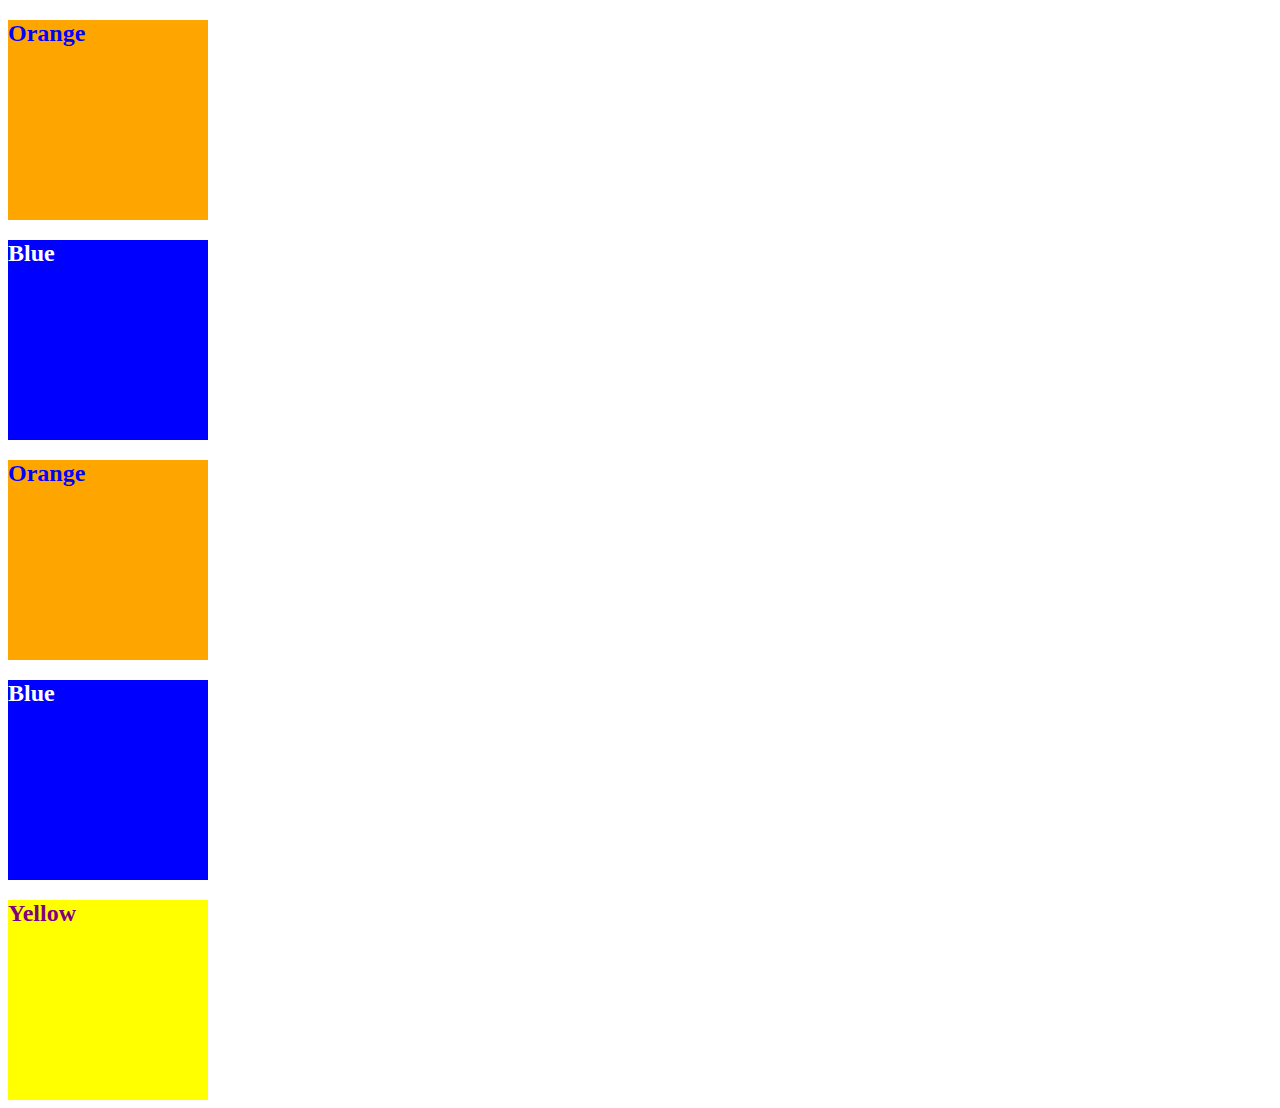
<file: Week-1/Day-02/09-Ins_CSS-color/index.html>
<!DOCTYPE html>
<html lang="en-US">
  <head>
    <meta charset="UTF-8">
    <meta name="viewport" content="width=device-width, initial-scale=1.0">
    <!-- The href attribute points to the relative path of the stylesheet-->
    <link rel="stylesheet" href="./assets/css/style.css">
    <title>Color</title>
  </head>

  <body>
    <!--Class attributes added for styling -->
    <section class="box box-orange">
      <h2>Orange</h2>
    </section>

    <section class="box box-blue">
      <h2>Blue</h2>
    </section>

    <section class="box box-orange">
      <h2>Orange</h2>
    </section>
   
    <section class="box box-blue">
      <h2>Blue</h2>
    </section>

    <!--id attribute added for styling-->
    <section class="box" id="box-yellow">
      <h2>Yellow</h2>
    </section>
  </body>

</html>
</file>
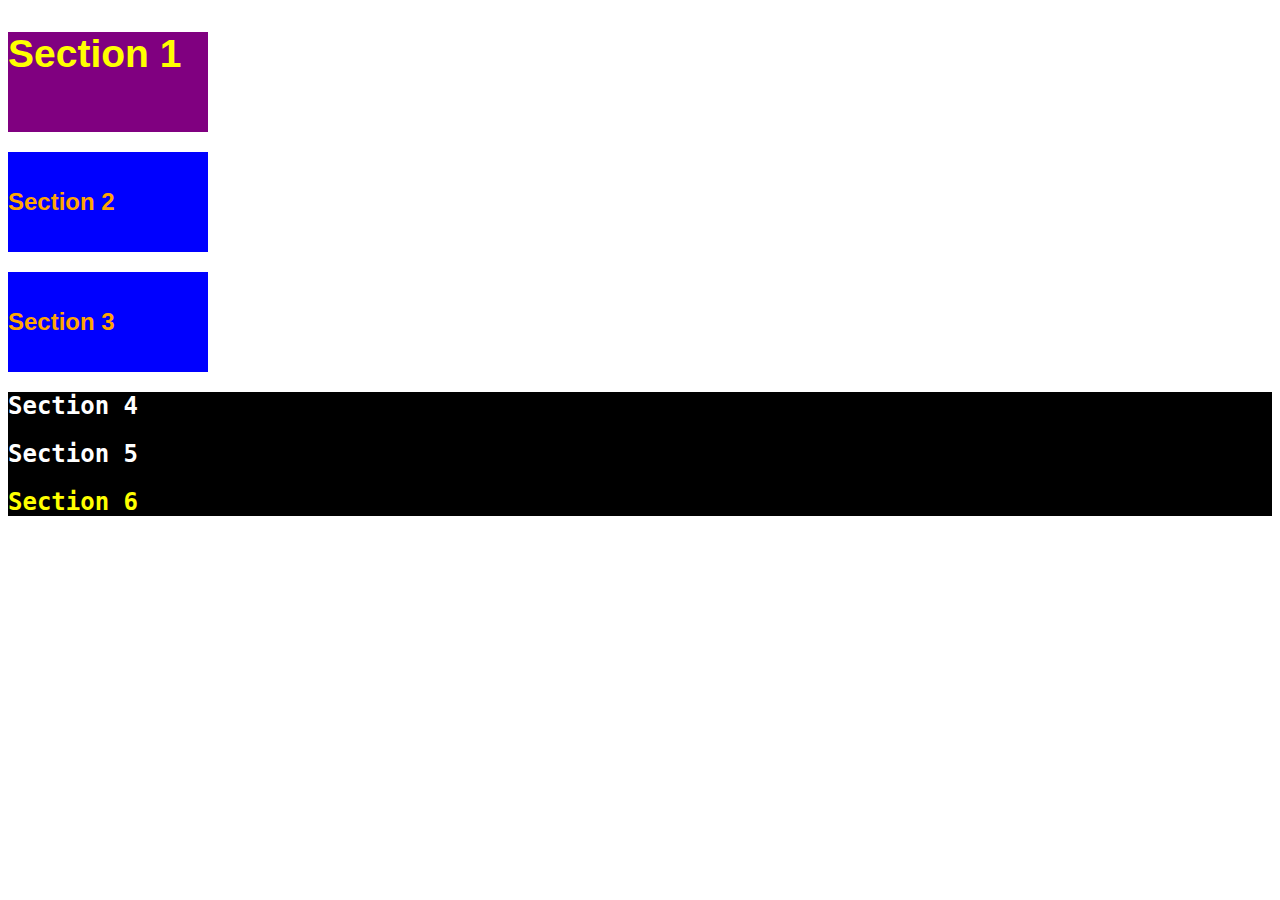
<file: Week-1/Day-02/11-Ins_CSS-units-font/index.html>
<!DOCTYPE html>
<html lang="en-us">

  <head>
    <meta charset="UTF-8">
    <title>Student Bio</title>
    <link rel="stylesheet" type="text/css" href="./assets/css/style.css">
  </head>

  <body>
    <section class="box" id="section-1">
      <h2>Section 1</h2>
    </section>

    <section class="box section-blue">
      <h2>Section 2</h2>
    </section>

    <section class="box section-blue">
      <h2>Section 3</h2>
    </section>

    <div class="container">
      <section>
        <h2>Section 4</h2>
      </section>
  
      <section>
        <h2>Section 5</h2>
      </section>
  
      <section id="section-6">
        <h2>Section 6</h2>
      </section>
    </div>
  </body>

</html>
</file>
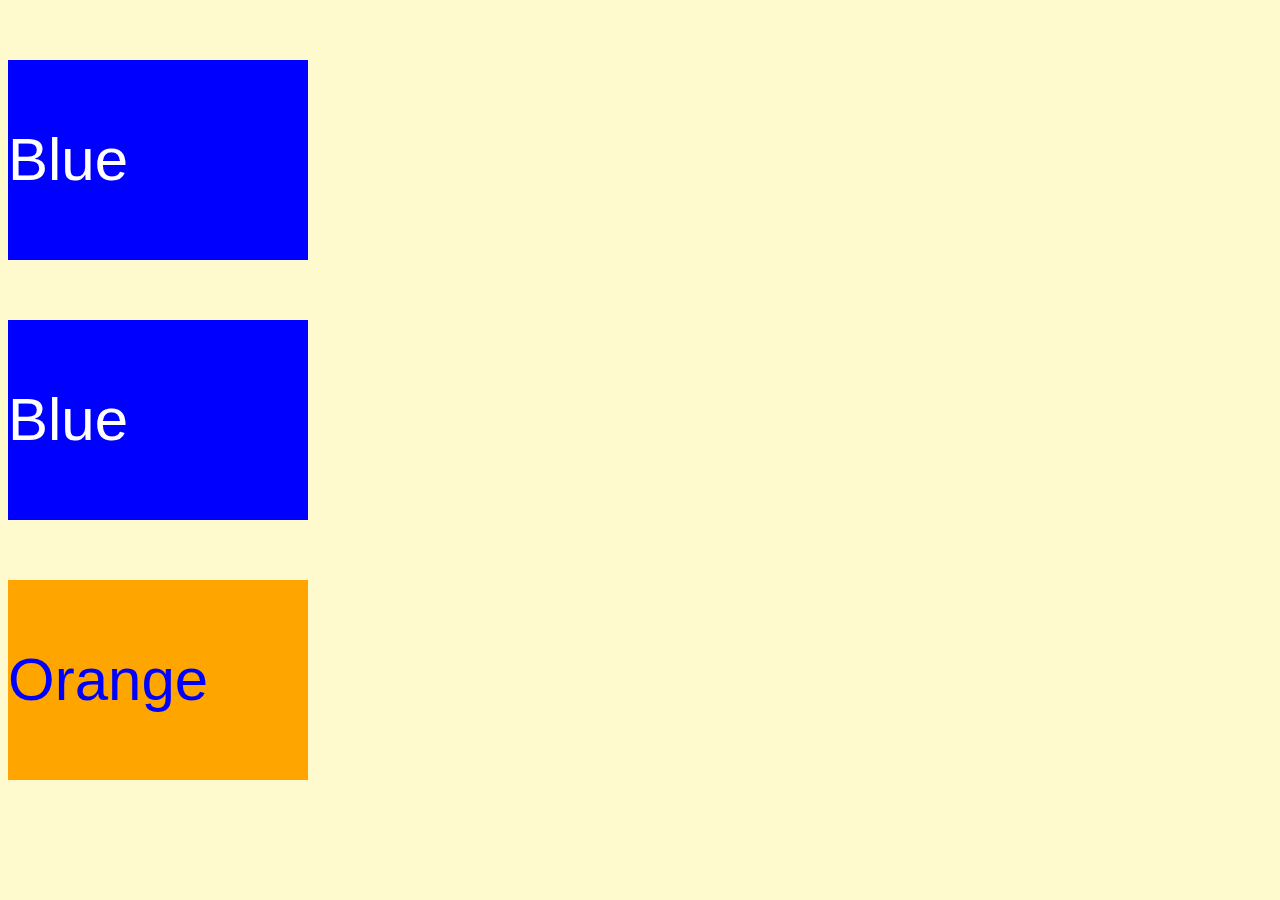
<file: Week-1/Day-02/13-Ins_CSS-selectors/index.html>
<!DOCTYPE html>
<html lang="en">
  <head>
    <meta charset="UTF-8">
    <meta name="viewport" content="width=device-width, initial-scale=1.0">
    <link rel="stylesheet" type="text/css" href="./assets/css/style.css">
    <title>Selectors</title>
  </head>

  <body>
    <section class="box-blue">
      <p>Blue</p>
    </section>

    <section class="box-blue">
      <p>Blue</p>
    </section>

    <section id="box-orange">
      <p>Orange</p>
    </section>
  </body>

</html>
</file>
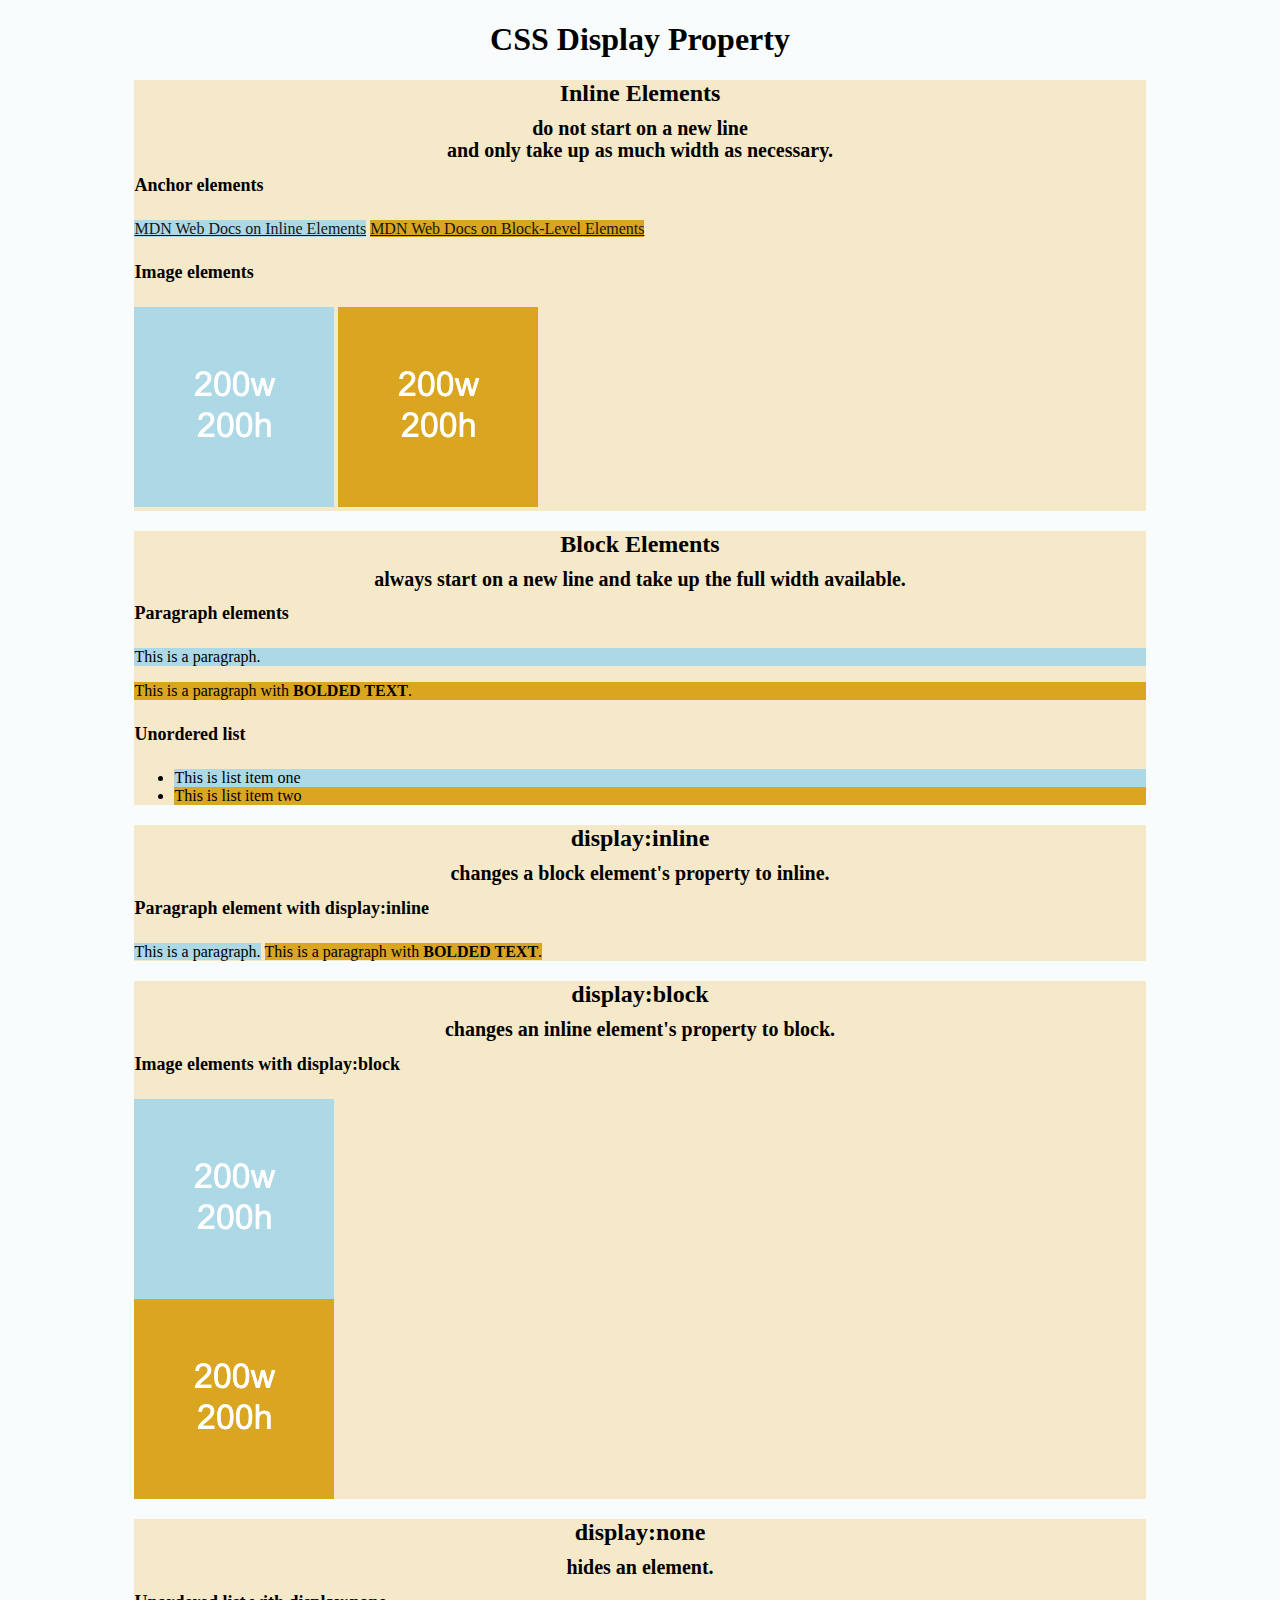
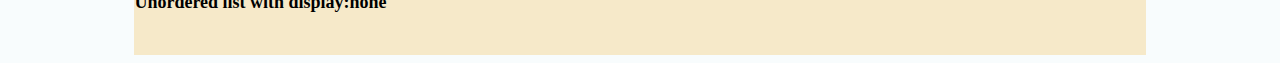
<file: Week-1/Day-03/15-Ins_HTML-display/index.html>
<!DOCTYPE html>
<html lang="en-US">

  <head>
    <meta charset="UTF-8">
    <title>HTML Display</title>
    <link rel="stylesheet" href="./assets/css/style.css">
  </head>

  <body>
    <header>
      <!-- Headers -->
      <h1>CSS Display Property</h1>
    </header>

    <section>
      <h2>Inline Elements</h2>
      <h3>do not start on a new line</h3>
      <h3>and only take up as much width as necessary.</h3>
      <!--Anchor elements <a> are inline elements-->
      <h4>Anchor elements</h4>
      <a class="first-element" href="https://developer.mozilla.org/en-US/docs/Web/HTML/Inline_elements">MDN Web Docs on Inline Elements</a>
      <a class="second-element" href="https://developer.mozilla.org/en-US/docs/Web/HTML/Block-level_elements">MDN Web Docs on Block-Level Elements</a>
      <!--Images <img> are inline elements-->
      <h4>Image elements</h4>
      <img class="first-element" src="./assets/images/image-1.png" alt="box with text reading 200w 200h"/>
      <img class="second-element" src="./assets/images/image-2.png" alt="box with text reading 200w 200h"/>
    </section>

    <section>
      <h2>Block Elements</h2>
      <h3>always start on a new line and take up the full width available.</h3>
      <!--Paragraph <p> elements are block elements-->
      <h4>Paragraph elements</h4>
      <p class="first-element">This is a paragraph.</p>
      <p class="second-element">This is a paragraph with <strong>BOLDED TEXT</strong>.</p>
       <!--Unordered lists are block elements-->
      <h4>Unordered list</h4>
      <ul>
        <li class="first-element" >This is list item one</li>
        <li class="second-element" >This is list item two</li>
      </ul>
    </section>

    <section>
      <h2>display:inline</h2>
      <h3>changes a block element's property to inline.</h3>
      <h4>Paragraph element with display:inline</h4>
      <p class="first-element display-inline">This is a paragraph.</p>
      <p class="second-element display-inline">This is a paragraph with <strong>BOLDED TEXT</strong>.</p>
    </section>

    <section>
      <h2>display:block</h2>
      <h3>changes an inline element's property to block.</h3>
      <h4>Image elements with display:block</h4>
      <img class="first-element display-block" src="./assets/images/image-1.png" alt="box with height and width text"/>
      <img class="second-element display-block" src="./assets/images/image-2.png" alt="box with height and width text"/>  
    </section>

    <section>
      <h2>display:none</h2>
      <h3>hides an element.</h3>
      <h4>Unordered list with display:none</h4>
      <ul class="display-none">
        <li>This is list item one</li>
        <li>This is list item two</li>
      </ul>
      <br>
    </section>

  </body>

</html>
</file>
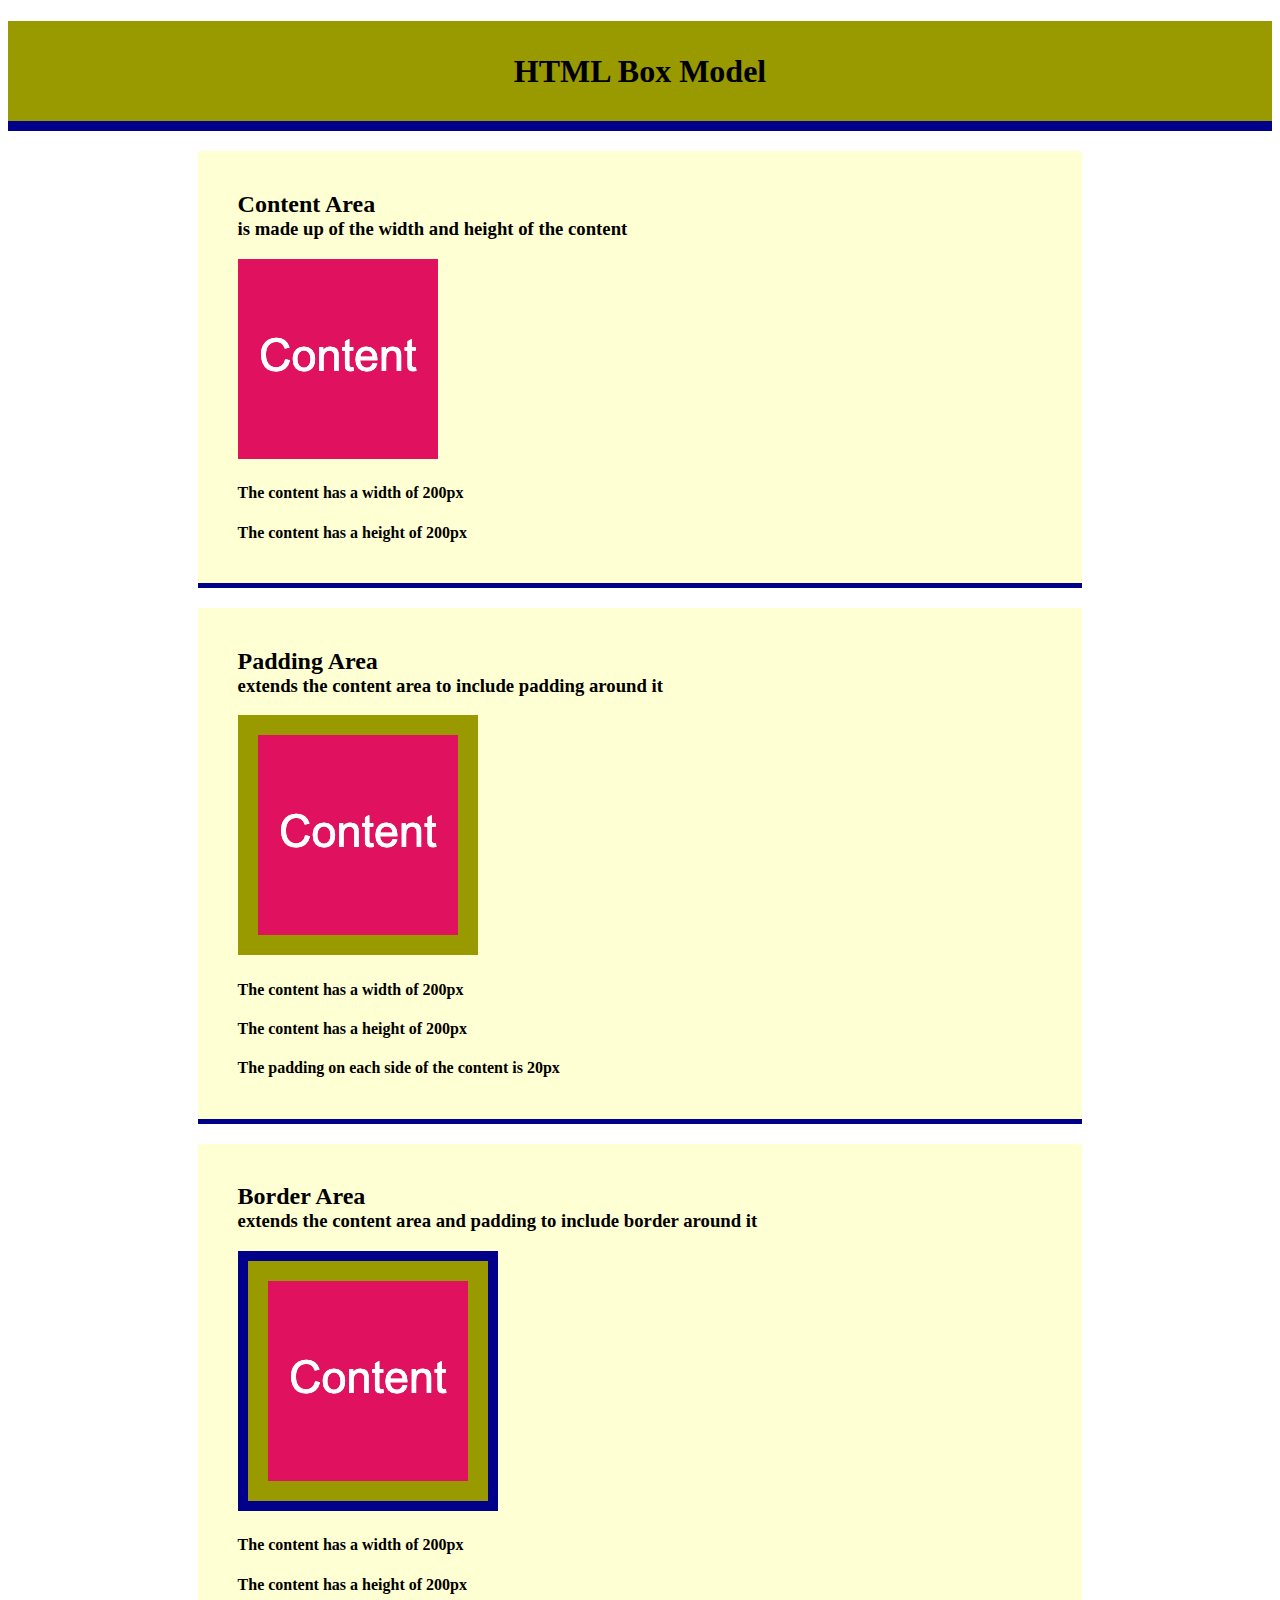
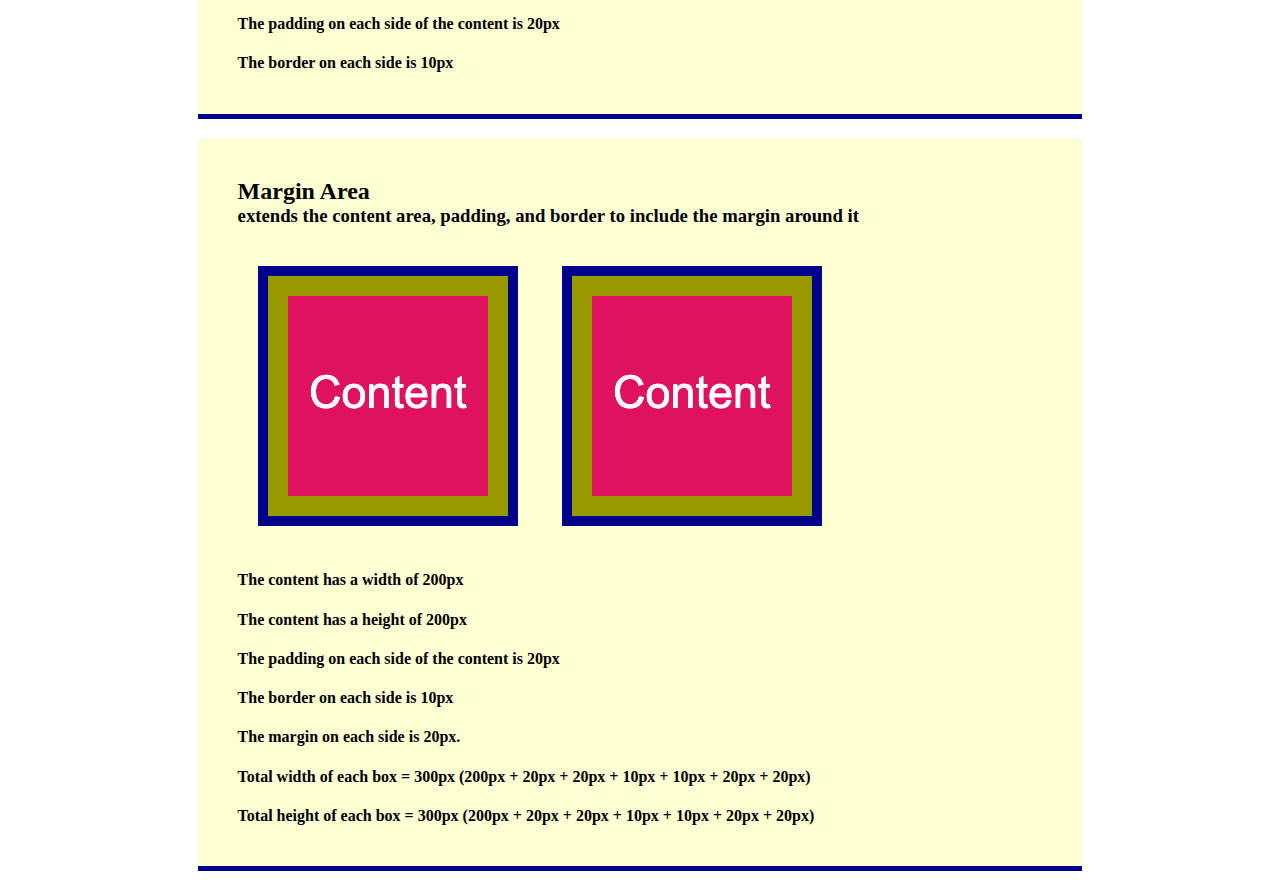
<file: Week-1/Day-03/17-Ins_CSS-box-model/index.html>
<!DOCTYPE html>
<html lang="en-US">

  <head>
    <meta charset="UTF-8">
    <title>CSS Box Model</title>
    <link rel="stylesheet" href="./assets/css/style.css">
  </head>

  <body>
    <header>
      <h1>HTML Box Model</h1>
    </header>
    
    <section>
      <div class="example-box">
        <h2>Content Area</h2>
        <h3>is made up of the width and height of the content</h3>
        <img src="./assets/images/image-1.png" alt="box with number 1"/>
        <h4>The content has a width of 200px</h4>
        <h4>The content has a height of 200px</h4>
      </div>
    </section>

    <section>
      <div class="example-box">
        <h2>Padding Area</h2>
        <h3>extends the content area to include padding around it</h3>
        <img class="image-padding" src="./assets/images/image-1.png" alt="box with number 1"/>
        <h4>The content has a width of 200px</h4>
        <h4>The content has a height of 200px</h4>
        <h4>The padding on each side of the content is 20px</h4>
      </div>
    </section>

    <section>
      <div class="example-box">
        <h2>Border Area</h2>
        <h3>extends the content area and padding to include border around it</h3>
        <img class="image-padding image-border" src="./assets/images/image-1.png" alt="box with number 1"/>
        <h4>The content has a width of 200px</h4>
        <h4>The content has a height of 200px</h4>
        <h4>The padding on each side of the content is 20px</h4>
        <h4>The border on each side is 10px</h4>
      </div>
    </section>

    <section>
      <div class="example-box">
        <h2>Margin Area</h2>
        <h3>extends the content area, padding, and border to include the margin around it</h3>
        <img class="image-padding image-border image-margin" src="./assets/images/image-1.png" alt="box with number 1"/>
        <img class="image-padding image-border image-margin" src="./assets/images/image-1.png" alt="box with number 1"/>
        <h4>The content has a width of 200px</h4>
        <h4>The content has a height of 200px</h4>
        <h4>The padding on each side of the content is 20px</h4>
        <h4>The border on each side is 10px</h4>
        <h4>The margin on each side is 20px.</h4>
        <h4>Total width of each box = 300px (200px + 20px + 20px + 10px + 10px + 20px + 20px)</h4>
        <h4>Total height of each box = 300px (200px + 20px + 20px + 10px + 10px + 20px + 20px)</h4>
      </div>
    </section>
      
  </body>

</html>
</file>
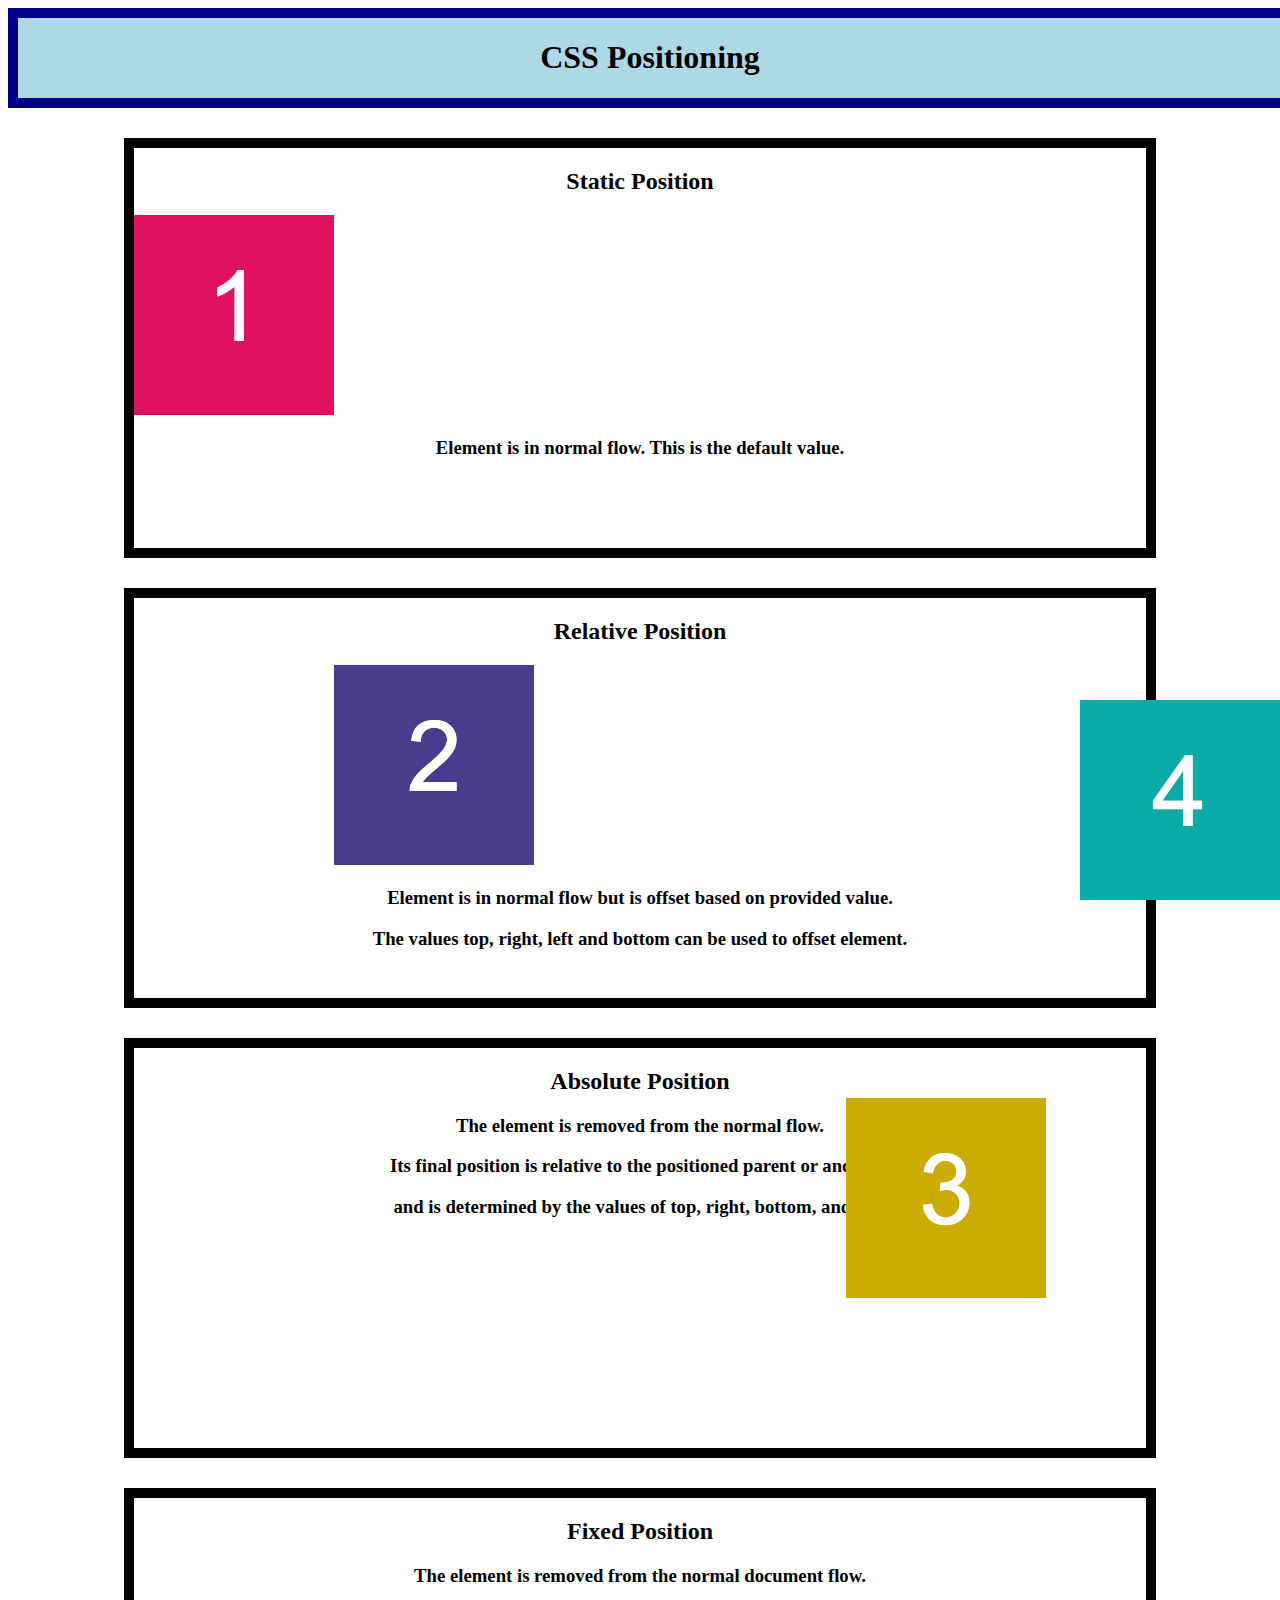
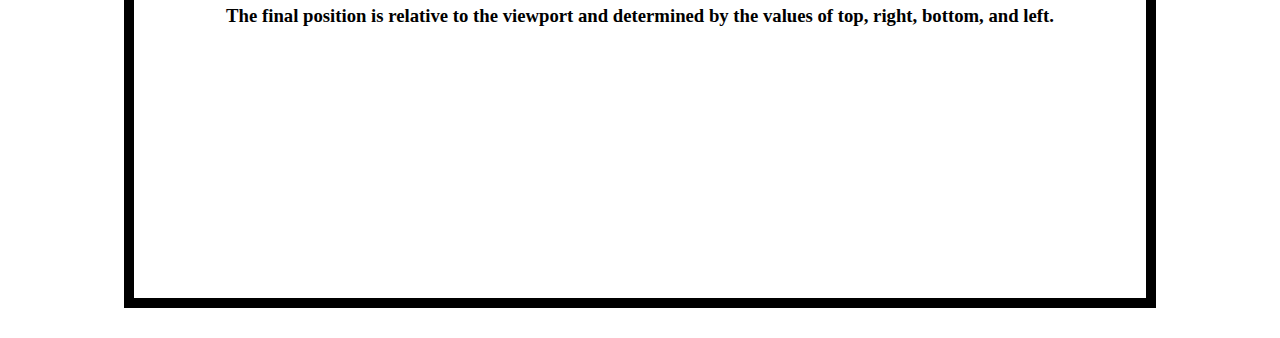
<file: Week-1/Day-03/19-Ins_CSS-positioning/index.html>
<!DOCTYPE html>
<html lang="en-US">
  <head>
    <meta charset="UTF-8">
    <meta name="viewport" content="width=device-width, initial-scale=1.0">
    <link rel="stylesheet" href="./assets/css/style.css">
    <title>CSS Positioning</title>
  </head>

  <body>
    <header>
      <h1>CSS Positioning</h1>
    </header>

    <section>
      <h2>Static Position</h2>
      <img src="./assets/images/image-1.png" alt="box with number 1"/>
      <h3>Element is in normal flow. This is the default value.</h3>
    </section>

    <section>
      <h2>Relative Position</h2>
      <img id="relative-box" src="./assets/images/image-2.png" alt="box with number 2"/>
      <h3>Element is in normal flow but is offset based on provided value.</h3>
      <h3>The values top, right, left and bottom can be used to offset element.</h3>
    </section>

    <section id="absolute-section">
      <h2>Absolute Position</h2>
      <img id="absolute-box" src="./assets/images/image-3.png" alt="box with number 3"/>
      <h3>The element is removed from the normal flow.</h3>
      <h3>Its final position is relative to the positioned parent or ancestor</h3>
      <h3>and is determined by the values of top, right, bottom, and left.</h3>
    </section>

    <section>
      <h2>Fixed Position</h2>
      <img id="fixed-box" src="./assets/images/image-4.png" alt="box with number 4">
      <h3>The element is removed from the normal document flow.</h3>
      <h3>The final position is relative to the viewport and determined by the values of top, right, bottom, and left. </h3>
    </section>
  </body>

</html>
</file>
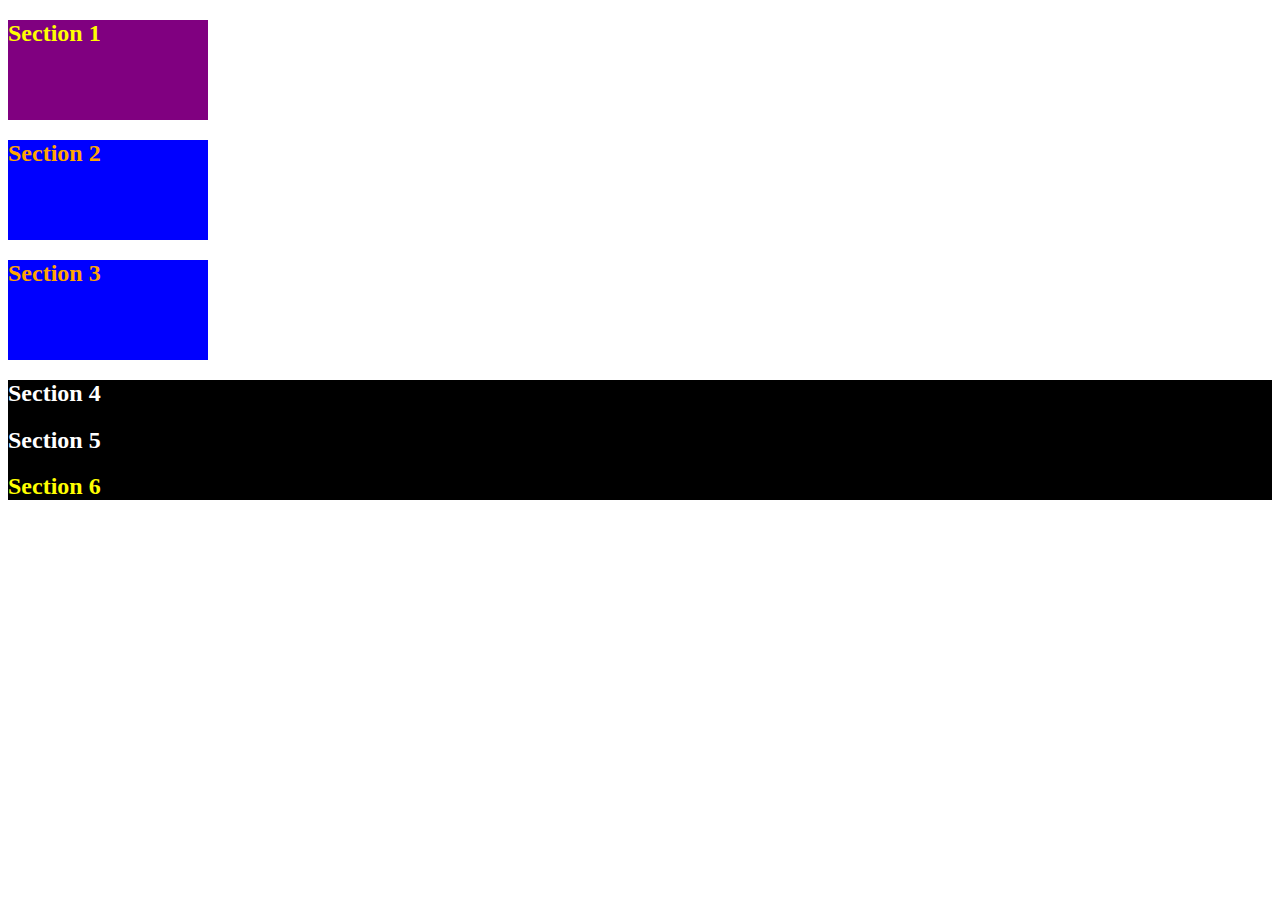
<file: Week-1/Day-02/10-Stu_CSS-color/Unsolved/index.html>
<!DOCTYPE html>
<html lang="en-US">

  <head>
    <meta charset="UTF-8">
    <title>Colors</title>
    <link rel="stylesheet" href="./assets/css/style.css"
  </head>

  <body>
    <section class="lesson" id="section-1">
      <h2>Section 1</h2>
    </section>

    <section class="lesson section-blue">
      <h2>Section 2</h2>
    </section>

    <section class="lesson section-blue">
      <h2>Section 3</h2>
    </section>

    <div class="container">
      <section>
        <h2>Section 4</h2>
      </section>
  
      <section>
        <h2>Section 5</h2>
      </section>
  
      <section id="section-6">
        <h2>Section 6</h2>
      </section>
    </div>
  </body>

</html>
</file>
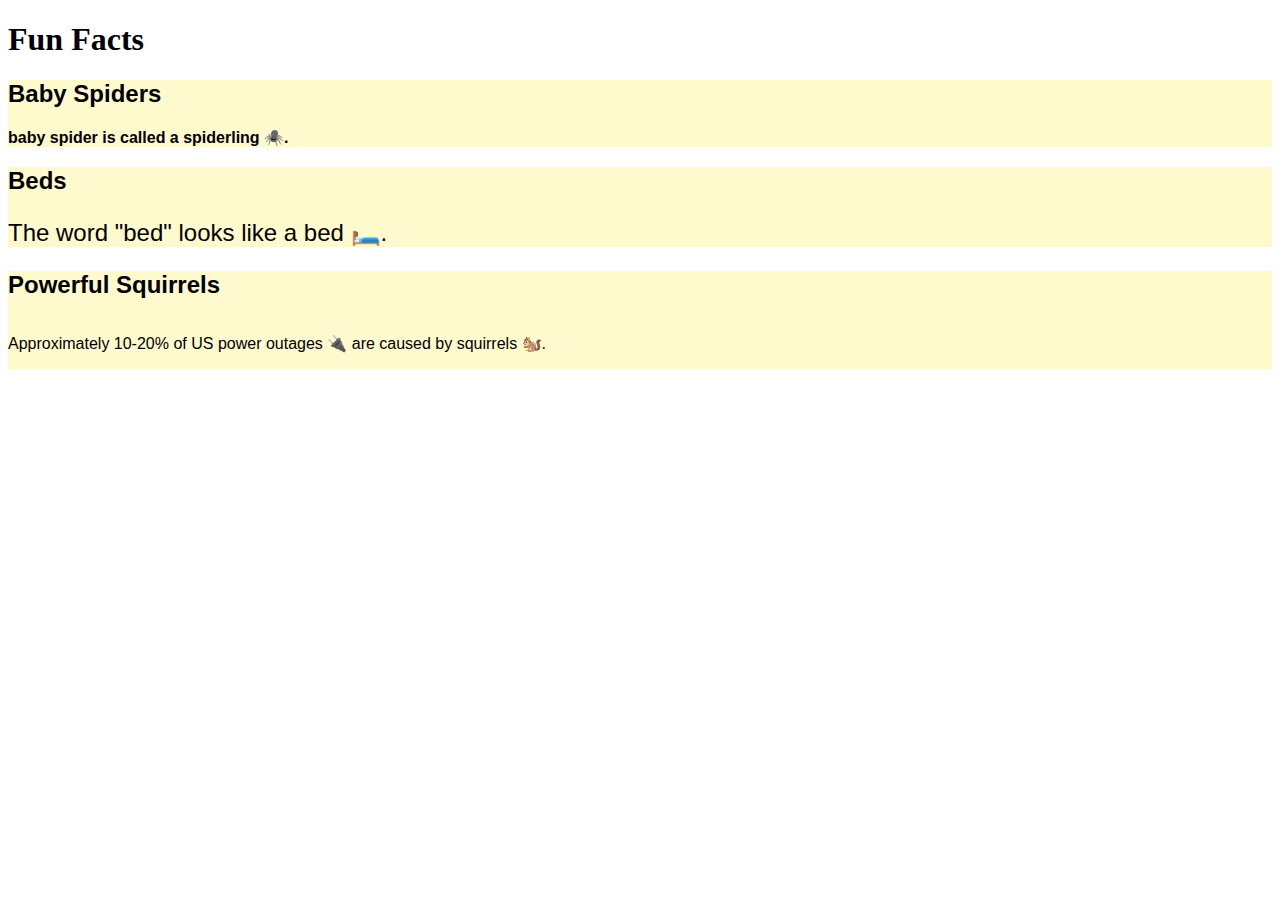
<file: Week-1/Day-02/12-Stu_CSS-units-font/Unsolved/index.html>
<!DOCTYPE html>
<html lang="en-us">
  <link rel="stylesheet" href="./assets/css/style.css"

  <head>
    <meta charset="UTF-8">
    <title>Units and Fonts</title>
  </head>

  <body>
    <header>
      <h1>Fun Facts</h1>
    </header>

    <section class="lesson">
      <h2>Baby Spiders</h2>
      <p id="fact-1"> baby spider is called a spiderling 🕷️.</p>
    </section>

    <section class="lesson">
      <h2>Beds</h2>
      <p id="fact-2">The word "bed" looks like a bed 🛏️.</p>
    </section>

    <section class="lesson">
      <h2>Powerful Squirrels</h2>
      <p id="fact-3">Approximately 10-20% of US power outages 🔌 are caused by squirrels 🐿️.</p>
    </section>
  </body>

</html>
</file>
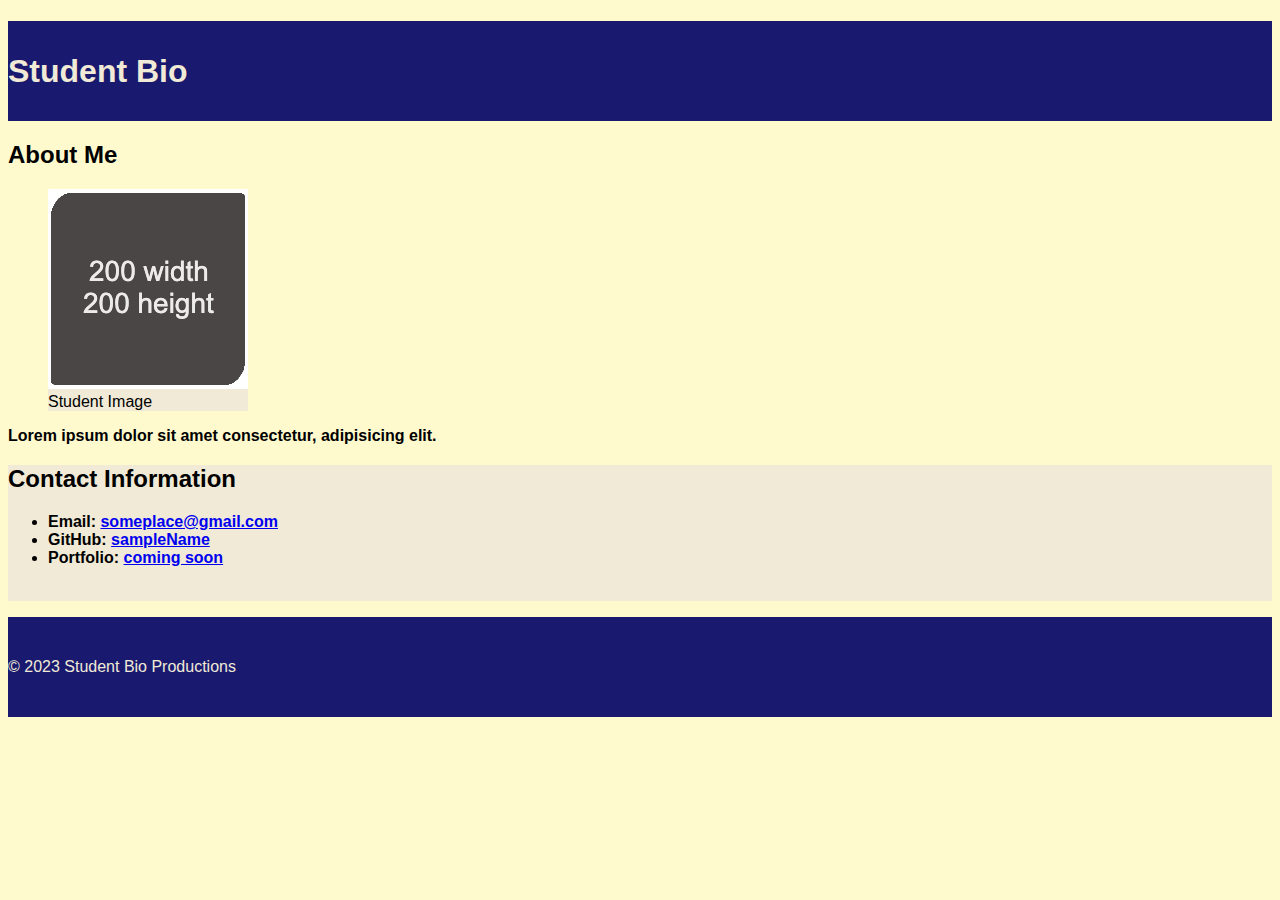
<file: Week-1/Day-02/14-Stu_CSS-selectors/Unsolved/index.html>
<!DOCTYPE html>
<html lang="en-US">
  <head>
    <meta charset="UTF-8">
    <meta name="viewport" content="width=device-width, initial-scale=1.0">
    <link rel="stylesheet" type="text/css" href="./assets/css/style.css">
    <title>CSS Selectors</title>
  </head>

  <body>
    <header>
      <h1>Student Bio</h1>
    </header>

    <main>
      <section>
        <h2>About Me</h2>
        <figure>
          <img src="./assets/images/image-1.jpg" alt="placeholder image with text reading 200 width 200 height"/>
          <figcaption>Student Image</figcaption>
        </figure>
        <p class="highlighted-text">Lorem ipsum dolor sit amet consectetur, adipisicing elit.</p>
      </section>

      <section id="contact-section">
        <h2>Contact Information</h2>
        <ul class="highlighted-text">
          <li>Email: <a href="#">someplace@gmail.com</a></li>
          <li>GitHub: <a href="#">sampleName</a></li>
          <li>Portfolio: <a href="#">coming soon</a></li>
        </ul>
        <br>
      </section>
    </main>

    <footer>
      <p>© 2023 Student Bio Productions</p>
    </footer>
  </body>

</html>
</file>
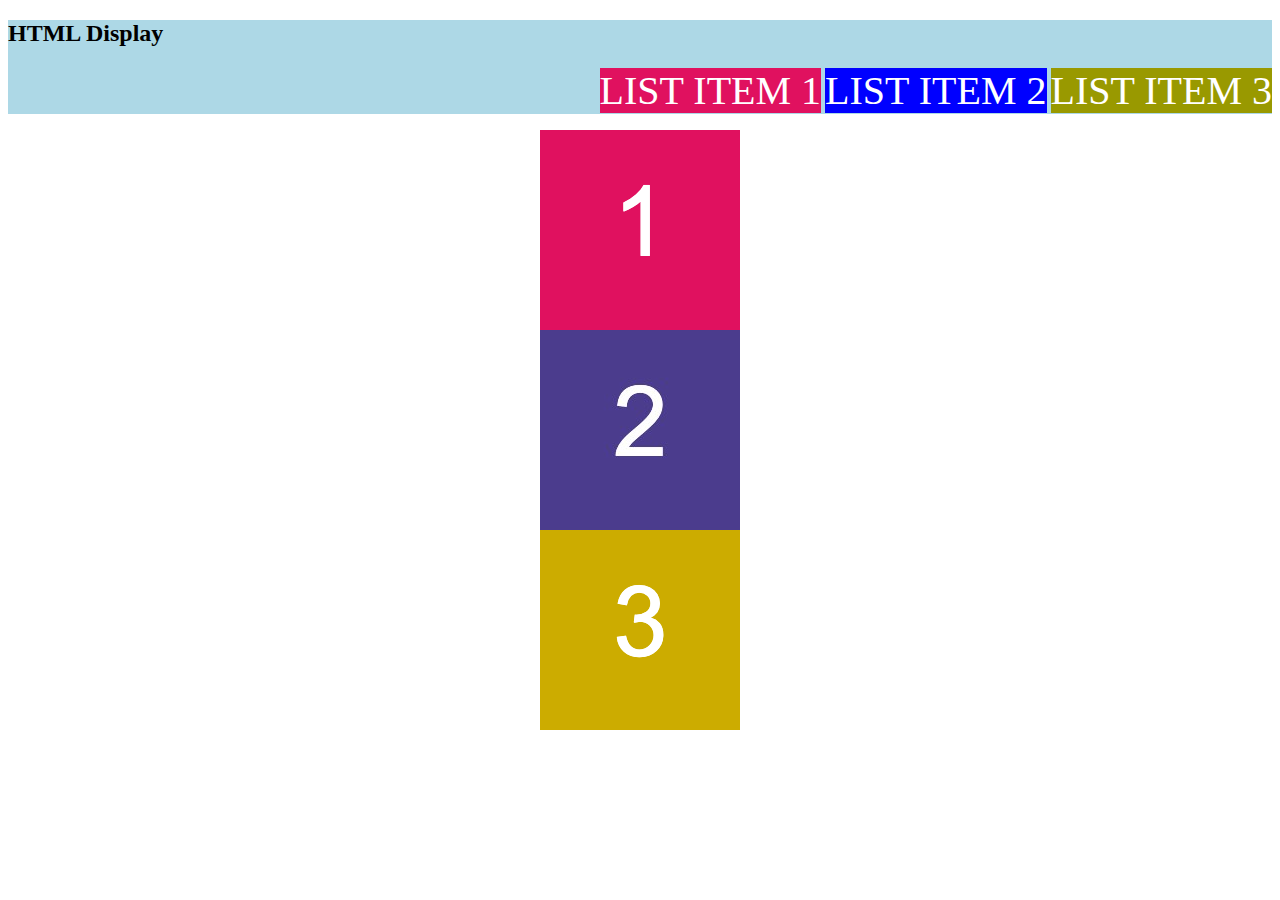
<file: Week-1/Day-03/16-Stu_HTML-display/Unsolved/index.html>
<!DOCTYPE html>
<html lang="en-US">

  <head>
    <meta charset="UTF-8">
    <title>HTML Display</title>
    <link rel="stylesheet" href="./assets/css/style.css">
  </head>

  <body>
    <header>
      <h2>HTML Display</h2>
      <nav>
        <ul>
          <li id="item-1">LIST ITEM 1</li>
          <li id="item-2">LIST ITEM 2</li>
          <li id="item-3">LIST ITEM 3</li>
        </ul>
      </nav>
    </header>
    
    <section>
      <img src="./assets/images/image-1.png" alt="box with number 1"/>
      <img src="./assets/images/image-2.png" alt="box with number 2"/> 
      <img id="image-3" src="./assets/images/image-3.png" alt="box with number 3"/> 
    </section>
  </body>

</html>
</file>
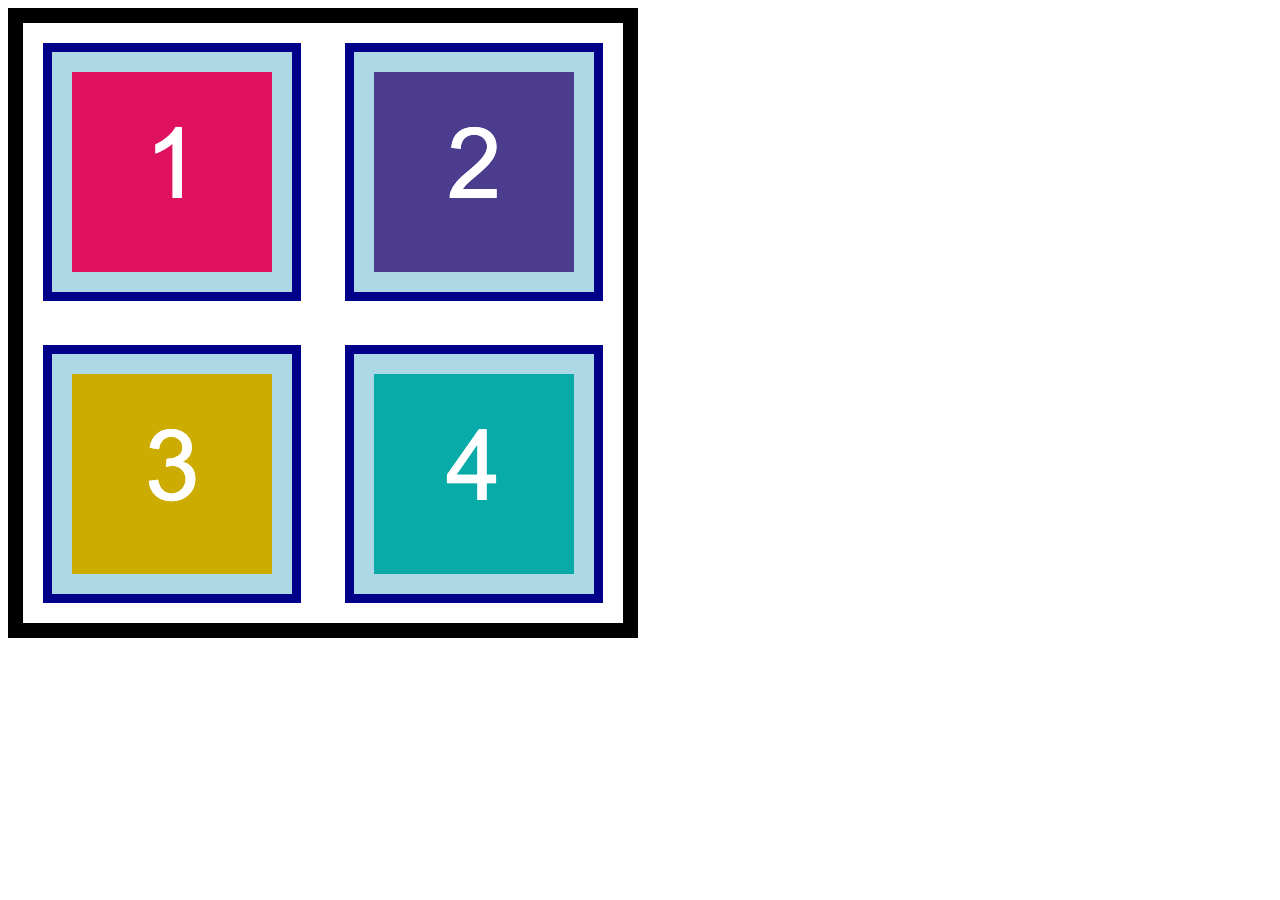
<file: Week-1/Day-03/18-Stu_CSS-box-model/Unsolved/index.html>
<!DOCTYPE html>
<html lang="en-US">

  <head>
    <meta charset="UTF-8">
    <title>HTML Box Model</title>
    <link rel="stylesheet" type="text/css" href="./assets/css/style.css">
  </head>

  <body>
    <section>
      <img src="./assets/images/image-1.png" alt="box with number 1"/>
      <img src="./assets/images/image-2.png" alt="box with number 2"/>
      <img src="./assets/images/image-3.png" alt="box with number 3"/>
      <img src="./assets/images/image-4.png" alt="box with number 4"/>
    </section>
  </body>

</html>
</file>
<file: Week-1/Day-02/09-Ins_CSS-color/assets/css/style.css>
.box {
  /*Sets the height and width of the section */
  width: 200px;
  height: 200px
}

.box-blue {
  /* Sets font color */
  color: white;
  /* Sets background color */
  background-color: #0000ff;
}

.box-orange {
  /* Uses hex codes to define color */
  color: #0000ff;
  background-color: #ffa500;
}

#box-yellow {
  /* Uses predefined colors to define color */
  color: purple;
  background-color: yellow;
};
</file>
<file: Week-1/Day-02/11-Ins_CSS-units-font/assets/css/style.css>
.box {
  width: 200px;
  height: 100px;
  /* Font-family property specifies a list of fonts to be used in order of priority */
  font-family: "Comic Sans MS", cursive, sans-serif;
}

.section-blue {
  /* Line-height property sets the distance between lines of text */
  line-height: 100px;
  color: #ffa500;
  background-color: #0000FF;
}
  
.container {
  font-family: "Lucida Console", Monaco, monospace;
  color: white;
  background-color: black;
}

#section-1 {
  /* Font-size property sets the size of a font */
  font-size: 26px;
  color: #ffff00;
  background-color: #800080;
}

#section-6 {
  color: #ffff00;
}
</file>
<file: Week-1/Day-02/13-Ins_CSS-selectors/assets/css/style.css>
/* Universal Selector */
* {
  font-family: "Lucida Sans Unicode", "Lucida Grande", sans-serif;
}

/* Element Selectors select all of that element type */
body {
  background-color: lemonchiffon;
}

section {
  height: 200px;
  width: 300px;
}

p {
  font-size: 60px;
  line-height: 200px;
}

/* Class Selectors select all elements with that class */
.box-blue {
  color: white;
  background-color: blue;
}

/* Id Selectors are unique a unique id to identify an element */
#box-orange {
  color: blue;
  background-color: orange;
}
</file>
<file: Week-1/Day-03/15-Ins_HTML-display/assets/css/style.css>
body {
  background-color: #f8fcfd;
}

h1,
h2,
h3 {
  text-align: center;
}

h3 {
  font-size: 20px;
  line-height: 2px;
}

h4 {
  font-size: 18px;
}

a {
  font-size: 16px;
  color: #181510;
}

section {
  margin: 0 auto;
  width: 80%;
  background-color: #f6e9c9;
}

.first-element {
  background-color: lightblue;
}

.second-element {
  background-color: goldenrod;
}

/* Sets display of all elements with class selector to block */
.display-block {
  display: block;
}

/* Sets display of all elements with class selector to inline */
.display-inline {
  display: inline;
}

/* Sets display of all elements with class selector to inline */
.display-none {
  display: none;
}
</file>
<file: Week-1/Day-03/17-Ins_CSS-box-model/assets/css/style.css>
header {
  height: 100px;
  width: 100%;
  /* Sets border to bottom only */
  border-bottom: 10px solid darkblue;
  background-color: #999900;
}

section {
  width: 70%;
  /* Sets top and bottom margin to 20px. Auto will center element */
  margin: 20px auto;
  border-bottom: 5px solid darkblue;
  background-color: #ffffd4;
}

h1 {
  text-align: center;
  line-height: 100px;
}

h2 {
  /* Sets bottom margin to 0 */
  margin-bottom: 0;
}

h3 {
  /* Sets top margin to 0 */
  margin-top: 0;
}

.example-box {
  /* Shortcut method sets top and bottom padding to 20px and left and right to 40px */
  padding: 20px 40px;
}

.image-padding {
  /* Sets padding on all sides to 20px */
  padding: 20px;
  background-color: #999900;
}

.image-border {
  /* Sets border on all sides */
  border: 10px solid darkblue;
}

.image-margin {
  /* Sets all sides to 20px */
  margin: 20px;
}
</file>
<file: Week-1/Day-03/19-Ins_CSS-positioning/assets/css/style.css>
h1,
h2,
h3 {
  text-align: center;
}

header {
  width: 100%;
  border: 10px solid darkblue;
  background-color: lightblue;
}

section {
  height: 400px;
  width: 80%;
  margin: 30px auto;
  border: 10px solid black;
}

/* Relative positioning */
#relative-box {
  position: relative;
  left: 200px;
}

/* Absolute positioning */
#absolute-section {
  position: relative;
}

#absolute-box {
  position: absolute;
  top: 50px;
  right: 100px;
}

/* Fixed positioning */
#fixed-box {
  position: fixed;
  bottom: 0;
  right: 0;
}
</file>
<file: Week-1/Day-02/10-Stu_CSS-color/Unsolved/assets/css/style.css>
.lesson {
    width: 200px;
    height: 100px;
  }
  
.section-blue {
  background-color: blue;
  color: orange;

}
  
.container {
  background-color: black;
  color: white;

}

#section-1 {
  color:yellow;
background-color: purple

}

#section-6 {
  color: yellow;

}
</file>
<file: Week-1/Day-02/12-Stu_CSS-units-font/Unsolved/assets/css/style.css>
/* TODO: Add typography */
.lesson {
   font-family:"Lucida Sans Unicode", "Lucida Grande", sans-serif;
   background-color: #fffacd;
}

/* Fact 1 */
#fact-1 {
  font-weight: bolder;
}

/* TODO: Fact 2 */
#fact-2 {
  font-size: 24px;

}

/* TODO: Fact 3 */
#fact-3 {
  line-height: 50px;
}
</file>
<file: Week-1/Day-02/14-Stu_CSS-selectors/Unsolved/assets/css/style.css>
/* TODO: Label selector type */
* {
    font-family: "Lucida Sans Unicode", "Lucida Grande", sans-serif;
  }

/* TODO: Label selector type */
body {
  background-color: lemonchiffon;
}

header,
footer {
  width: 100%;
  height: 100px;
  line-height: 100px;
  color: #f0ead6;
  background-color: #191970;
}

figure {
  width: 200px;
  background-color: #f0ead6;
}

/* TODO: Label selector type */
.highlighted-text {
  font-weight: bolder;
}

/* TODO: Label selector type */
#contact-section {
  background-color: #f0ead6;
}
</file>
<file: Week-1/Day-03/16-Stu_HTML-display/Unsolved/assets/css/style.css>
header {
  width: 100%;
  background-color: lightblue;
}

h2 {
  text-align: left;
}

ul {
  text-align: right;
  color: #ffffff;
}

/* List items in navigation bar */
li {
  display: inline;
  list-style-type: none;
  font-size: 40px;
}

/* Boxes */
img {
  display: block;
  margin: 0 auto;
}

#item-1 {
  background-color: #e0115f;
}

#item-2 {
  background-color: #0000ff;
}

#item-3 {
  background-color: #999900;
}

/* Box 3 */
/*#image-3 {
  /* TODO: Add your code here */
/*  display: block;
}
</file>
<file: Week-1/Day-03/18-Stu_CSS-box-model/Unsolved/assets/css/style.css>
section {
  width: 600px;
  height: 600px;
  text-align: center;
  border: 15px solid black;
}

img {
  width: 200px;
  height: 200px;
  background-color: lightblue;
  padding: 20px;
  border: 9px solid darkblue;
  margin: 20px;
  /* TODO: Add a margin property */
  /* TODO: Add a padding property */
  /* TODO: Add a border property */
}
</file>
